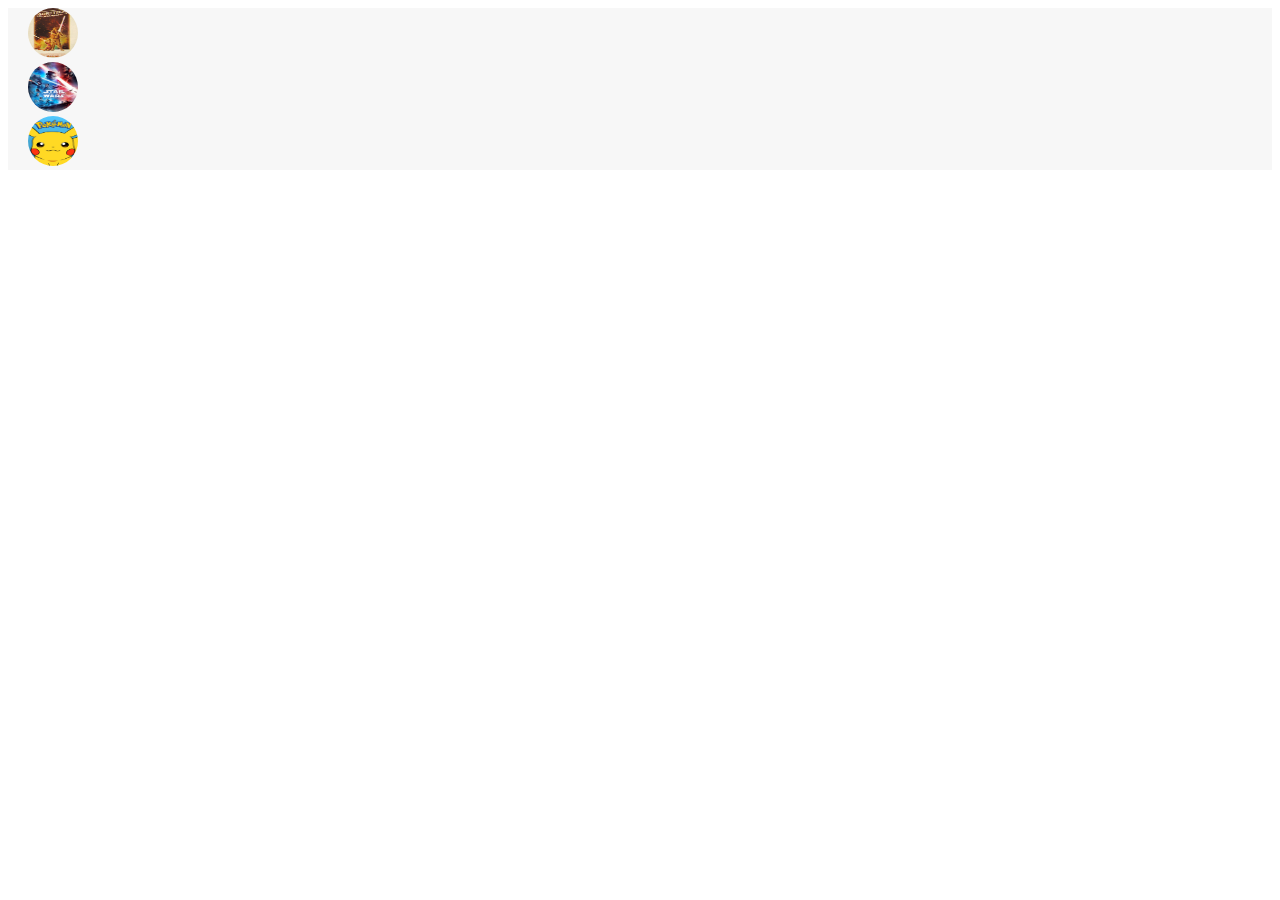
<file: ampliar_imagem/index.html>
<!DOCTYPE html>
<html lang="en">
<head>
    <meta charset="UTF-8">
    <meta http-equiv="X-UA-Compatible" content="IE=edge">
    <meta name="viewport" content="width=device-width, initial-scale=1.0">
    <link rel="stylesheet" href="style.css">
    <script src="script.js"></script>

</head>
<body>

    <div class="container">
        <div id="menor1" class="menor"></div>
        <a href="#">
            <img src="./img/mini1.jpg" alt="" onmouseout="mostrarElemento('maior1', 'none')" onmouseover="mostrarElemento('maior1', 'inline')" >
        </a>            
        <div id="maior1" class="maior">
            <P>STAR WARS</P>
            <img src="./img/mini1.jpg" alt="">
        </div>
    </div>

    <div class="container">
        <div id="menor2" class="menor"></div>
        <a href="#">
            <img src="./img/mini2.jpg" alt="" onmouseout="mostrarElemento('maior2', 'none')" onmouseover="mostrarElemento('maior2', 'inline')" >
        </a>            
        <div id="maior2" class="maior">
            <img src="./img/mini2.jpg" alt="">
        </div>
    </div>

    <div class="container">
        <div id="menor3" class="menor"></div>
        <a href="#">
            <img src="./img/mini3.jpg" alt="" onmouseout="mostrarElemento('maior3', 'none')" onmouseover="mostrarElemento('maior3', 'inline')" >
        </a>            
        <div id="maior3" class="maior">
            <img src="./img/mini3.jpg" alt="">
        </div>
    </div>


</body>
</html>
</file>
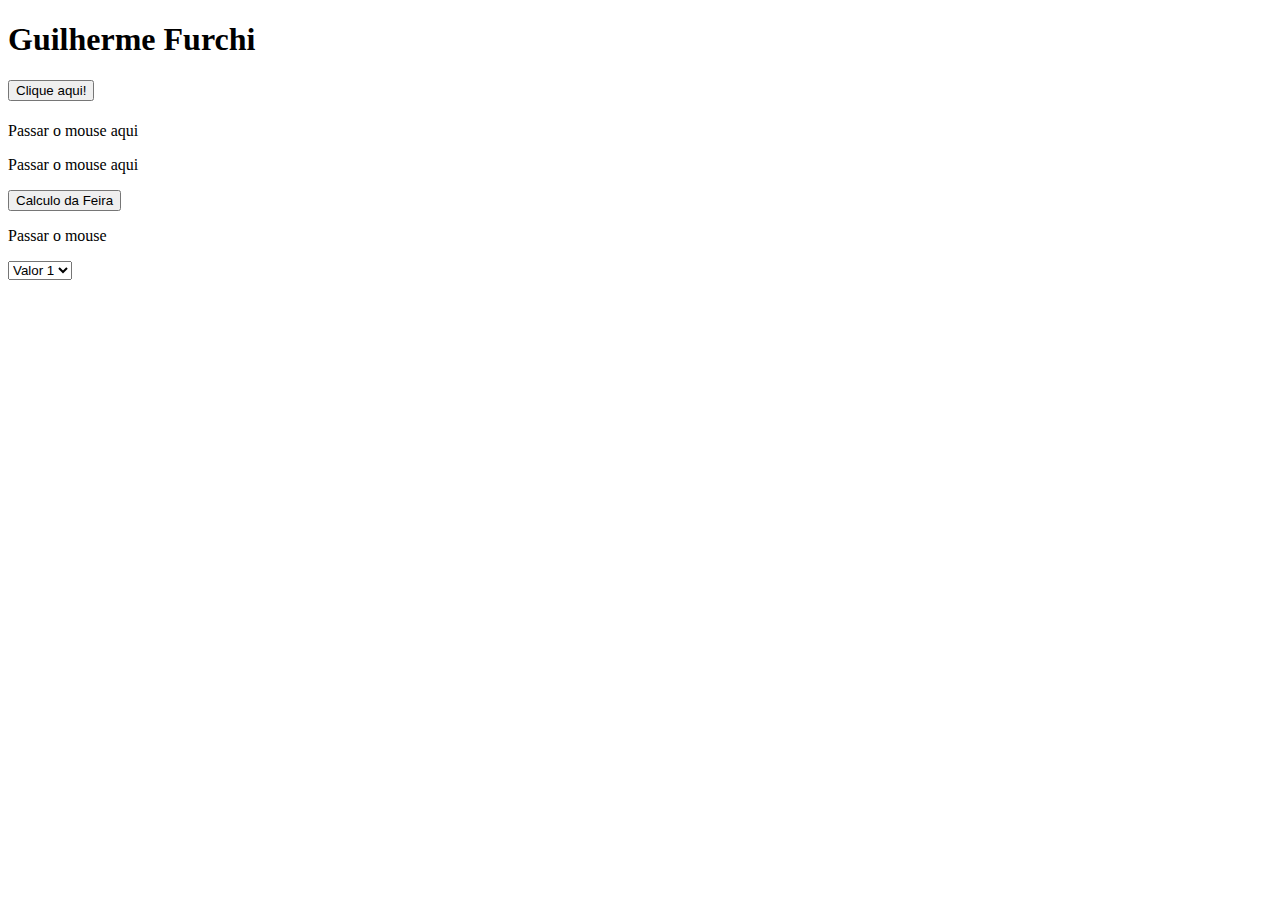
<file: aula_javascript/index.html>
<!DOCTYPE html>
<html lang="pt-br">
<head>
    <meta charset="UTF-8">
    <meta http-equiv="X-UA-Compatible" content="IE=edge">
    <meta name="viewport" content="width=device-width, initial-scale=1.0">
    <title>Minha página</title>
    <script type="text/javascript" src="js/main.js"></script>
    <script type="text/javascript" src="js/teste.js"></script>
</head>
<body>
    <h1>Guilherme Furchi</h1>
    <button type="button" onclick="clicou()">Clique aqui!</button>
    <h1 id="agradecimento" onclick="redirect()"></h1>
    <p onmousemove="trocar(this)" onmouseout="voltar(this)">Passar o mouse aqui</p>
    <p onmousemove="trocar(this)" onmouseout="voltar(this)">Passar o mouse aqui</p>
    <button type="button" onclick="feira()">Calculo da Feira</button>
    <p id="feira">Passar o mouse</p>

    <select onchange="change(this)">
        <option value="1">Valor 1</option>
        <option value="2">Valor 2</option>
        <option value="3">Valor 3</option>
    </select>
</body>
</html>
</file>
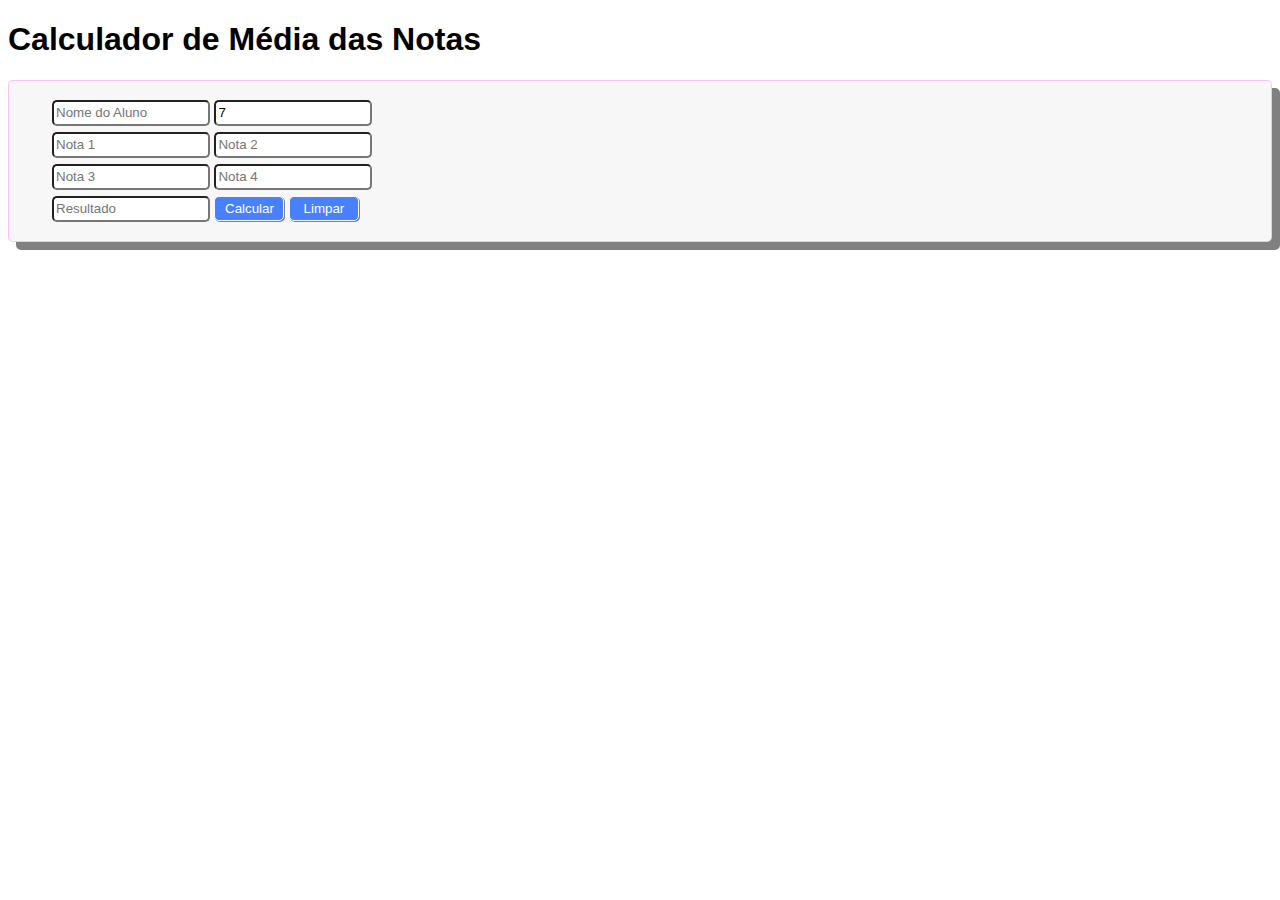
<file: calculador/index.html>
<!DOCTYPE html>
<html lang="en">
<head>
    <meta charset="UTF-8">
    <meta http-equiv="X-UA-Compatible" content="IE=edge">
    <meta name="viewport" content="width=device-width, initial-scale=1.0">
    <title>Calculador</title>
    <script type="text/javascript" src="js/main.js"></script>
    <link rel="stylesheet" href="./style.css">
</head>
<body>
    <h1>Calculador de Média das Notas</h1>
    <div class="main">
        <div class="formulario">
            <form action="" method="POST">
                <ul>
                    <li>
                        <input id="nome" type="text" placeholder="Nome do Aluno">
                        <input id="min" type="text" placeholder="Média mínima" value="7">
                    </li>
                    <li>
                        <input id="n1" type="text" placeholder="Nota 1">
                        <input id="n2" type="text" placeholder="Nota 2"></li>
                    <li>
                        <input id="n3" type="text" placeholder="Nota 3">
                        <input id="n4" type="text" placeholder="Nota 4" onblur="calcularMedia()"></li>
                    <li><input id="media" type="text" readonly placeholder="Resultado">
                        <button type="button" onclick="calcularMedia()">Calcular</button>
                        <button type="reset" >Limpar</button>
                    </li>
                </ul>
            </form>
        </div>
        <h1 id="aluno"></h2>
        <h2 id="mediahtml"></h3>
        <p id="info"></p>
    </div>

</body>
</html>
</file>
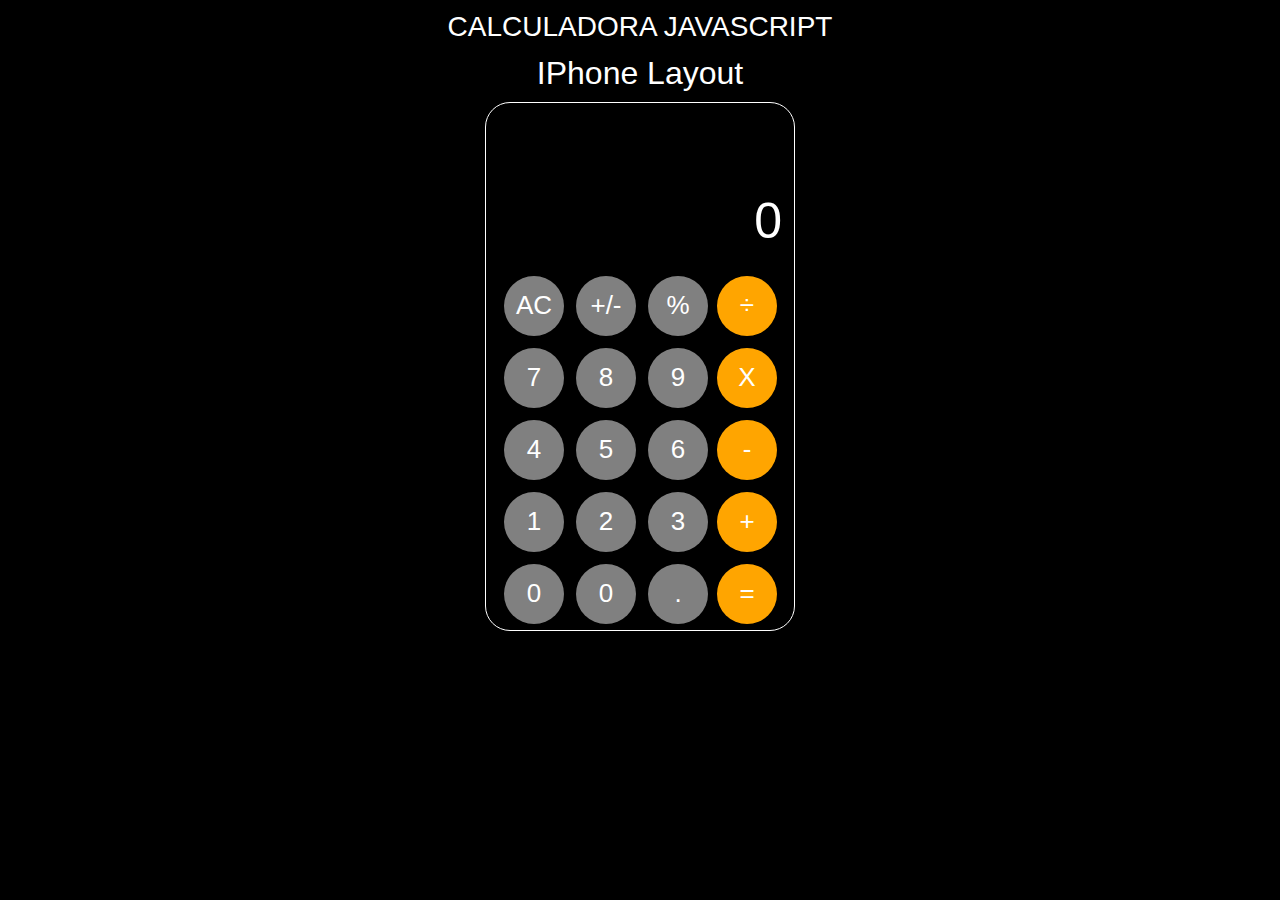
<file: Calculadora Layout IPhone/index.html>
<!DOCTYPE html>
<html lang="en">
<head>
    <meta charset="UTF-8">
    <meta http-equiv="X-UA-Compatible" content="IE=edge">
    <meta name="viewport" content="width=device-width, initial-scale=1.0">
    <link rel="stylesheet" href="bootstrap/css/bootstrap.min.css">
    <link rel="stylesheet" href="style.css">
    <script src="script.js"></script>
    <title>calculadora JAVA</title>
</head>
<body>
    <h3>CALCULADORA JAVASCRIPT</h3>
    <h2>IPhone Layout</h2>
      <div class="contorno container">
         <form name="calcform" method="post" action="" class="corpo row" >
            <fieldset>
               <input type="text" name="visor" id="visor" value="0" class="tela"/>
               <table id="calc">
                  <tr>
                      <td><input type="button" name="limpar" class="num" value="AC" onclick="calcLimpar()" /></td>
                      <td><input type="button" name="minus" class="num" value="+/-" onclick="calcParse1('minus')" /></td>
                      <td><input type="button" name="percent" class="num" value="%" onclick="calcParse1('percent')" /></td>
                      <td><input type="button" name="dividir" class="oper" value="÷" onclick="calcParse('dividir')" /></td>
                  </tr>
                  <tr>
                      <td><input type="button" name="num7" class="num" value="7" onclick="calcNum(7)" /></td>
                      <td><input type="button" name="num8" class="num" value="8" onclick="calcNum(8)" /></td>
                      <td><input type="button" name="num9" class="num" value="9" onclick="calcNum(9)" /></td>
                      <td><input type="button" name="multiplicar" class="oper" value="X" onclick="calcParse('multiplicar')" /></td>
                   </tr>
                   <tr>
                      <td><input type="button" name="num4" class="num" value="4" onclick="calcNum(4)" /></td>
                      <td><input type="button" name="num5" class="num" value="5" onclick="calcNum(5)" /></td>
                      <td><input type="button" name="num6" class="num" value="6" onclick="calcNum(6)" /></td>
                      <td><input type="button" name="subtrair" class="oper" value="-" onclick="calcParse('subtrair')" /></td>
                   </tr>
                   <tr>
                      <td><input type="button" name="num1" class="num" value="1" onclick="calcNum(1)" /></td>
                      <td><input type="button" name="num2" class="num" value="2" onclick="calcNum(2)" /></td>
                      <td><input type="button" name="num3" class="num" value="3" onclick="calcNum(3)" /></td>
                      <td><input type="button" name="somar" class="oper" value="+" onclick="calcParse('somar')" /></td>
                   </tr>
                  <tr>
                     <td><input type="button" name="num0" class="num" value="0" onclick="calcNum(0)" /></td>
                     <td><input type="button" name="num0" class="num" value="0" onclick="calcNum(0)" /></td>
                     <td><input type="button" name="num," class="num" value="." onclick="calcNum(0)" /></td>
                     <td><input type="button" name="igual" class="oper" value="=" onclick="calcParse('resultado')" /></td>
                  </tr>
               </table>
            </fieldset>
         </form>
      </div>
    </body>
</html>
</file>
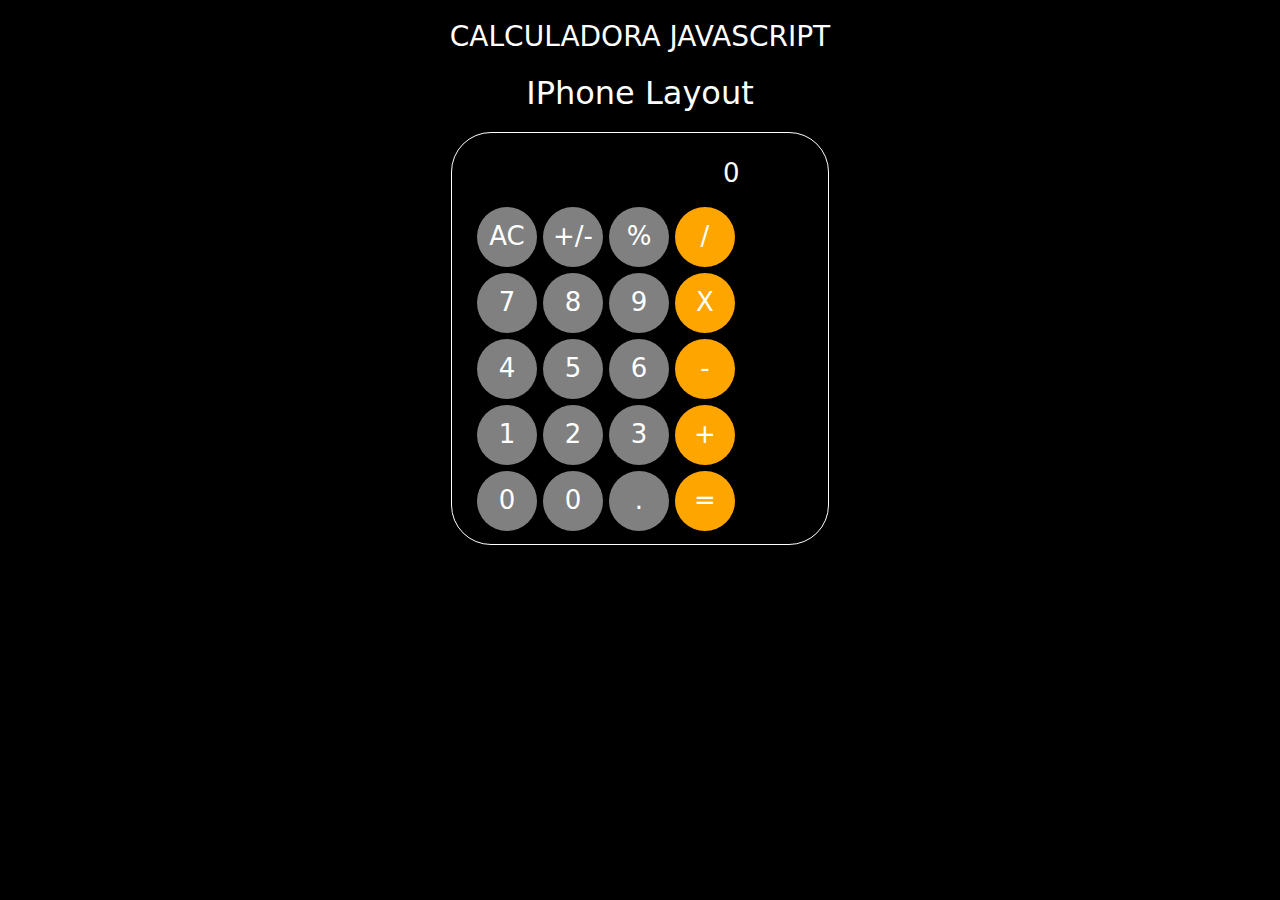
<file: Calculadora/index.html>
<!DOCTYPE html>
<html lang="en">
<head>
    <meta charset="UTF-8">
    <meta http-equiv="X-UA-Compatible" content="IE=edge">
    <meta name="viewport" content="width=device-width, initial-scale=1.0">
    <link rel="stylesheet" href="bootstrap/css/bootstrap.min.css">
    <link rel="stylesheet" href="style.css">
    <script src="script.js"></script>
    <title>calculadora JAVA</title>
</head>
<body>
    <h3>CALCULADORA JAVASCRIPT</h3>
    <h2>IPhone Layout</h2>
      <div class="contorno container">
         <form name="calcform" method="post" action="" class="corpo row">
            <fieldset>
               <input type="text" name="visor" id="visor" value="0" class="tela" />
               <table id="calc">
                  <tr>
                      <td><input type="button" name="limpar" class="num" value="AC" onclick="calcLimpar()" /></td>
                      <td><input type="button" name="minus" class="num" value="+/-" onclick="minus()" /></td>
                      <td><input type="button" name="percent" class="num" value="%" onclick="calcParse('percent')" /></td>
                      <td><input type="button" name="dividir" class="oper" value="/" onclick="calcParse('dividir')" /></td>
                  </tr>
                  <tr>
                      <td><input type="button" name="num7" class="num" value="7" onclick="calcNum(7)" /></td>
                      <td><input type="button" name="num8" class="num" value="8" onclick="calcNum(8)" /></td>
                      <td><input type="button" name="num9" class="num" value="9" onclick="calcNum(9)" /></td>
                      <td><input type="button" name="multiplicar" class="oper" value="X" onclick="calcParse('multiplicar')" /></td>
                   </tr>
                   <tr>
                      <td><input type="button" name="num4" class="num" value="4" onclick="calcNum(4)" /></td>
                      <td><input type="button" name="num5" class="num" value="5" onclick="calcNum(5)" /></td>
                      <td><input type="button" name="num6" class="num" value="6" onclick="calcNum(6)" /></td>
                      <td><input type="button" name="subtrair" class="oper" value="-" onclick="calcParse('subtrair')" /></td>
                   </tr>
                   <tr>
                      <td><input type="button" name="num1" class="num" value="1" onclick="calcNum(1)" /></td>
                      <td><input type="button" name="num2" class="num" value="2" onclick="calcNum(2)" /></td>
                      <td><input type="button" name="num3" class="num" value="3" onclick="calcNum(3)" /></td>
                      <td><input type="button" name="somar" class="oper" value="+" onclick="calcParse('somar')" /></td>
                   </tr>
                  <tr>
                     <td><input type="button" name="num0" class="num" value="0" onclick="calcNum(0)" /></td>
                     <td><input type="button" name="num0" class="num" value="0" onclick="calcNum(0)" /></td>
                     <td><input type="button" name="num," class="num" value="." onclick="calcNum(0)" /></td>
                     <td><input type="button" name="igual" class="oper" value="=" onclick="calcParse('resultado')" /></td>
                  </tr>
               </table>
            </fieldset>
         </form>
      </div>
    </body>
</html>
</file>
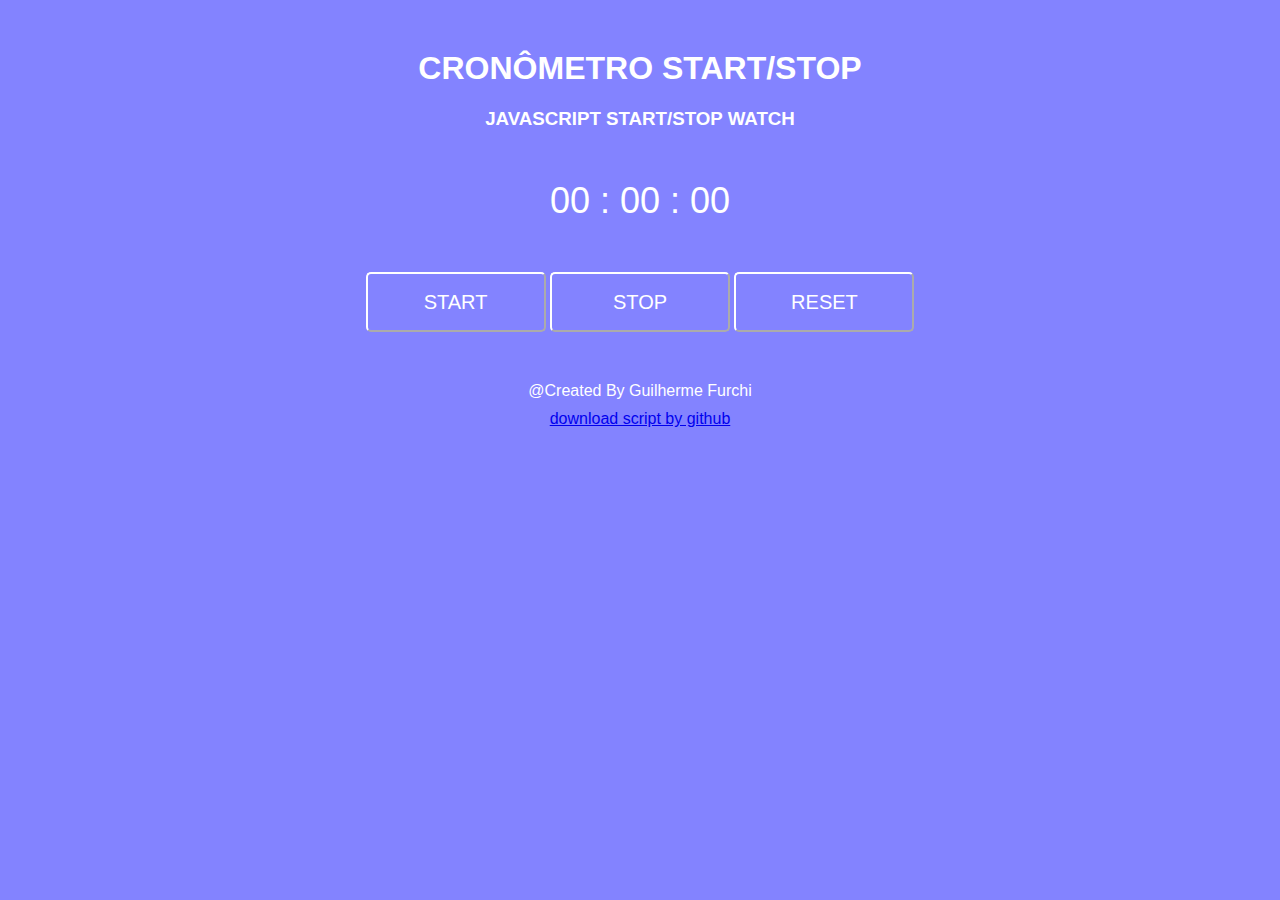
<file: cronometro/index.html>
<!DOCTYPE html>
<html lang="en">
<head>
    <meta charset="UTF-8">
    <meta http-equiv="X-UA-Compatible" content="IE=edge">
    <meta name="viewport" content="width=device-width, initial-scale=1.0">
    <script src="script.js"></script>
    <link rel="stylesheet" href="style.css">
    <title>Document</title>
</head>
<body>
    <div class="wrapper">
        <div class="titulo">
            <h1>CRONÔMETRO START/STOP</h1>
            <H3>JAVASCRIPT START/STOP WATCH</H3>
        </div>
        <div class="counter">
            <P id="min">00</P><p>:</p><p id="sec">00</p><p>:</p><p id="mili">00</p>
        </div>
        <div class="button">
            <button id="start">START</button>
            <button id="stop">STOP</button>
            <button id="reset">RESET</button>
        </div>
    </div>  
</body>
<footer>@Created By Guilherme Furchi
    <li><a href="https://github.com/guifurchi/projetos_java.git" target="_blank">download script by github</a></li>
</footer>
</html>
</file>
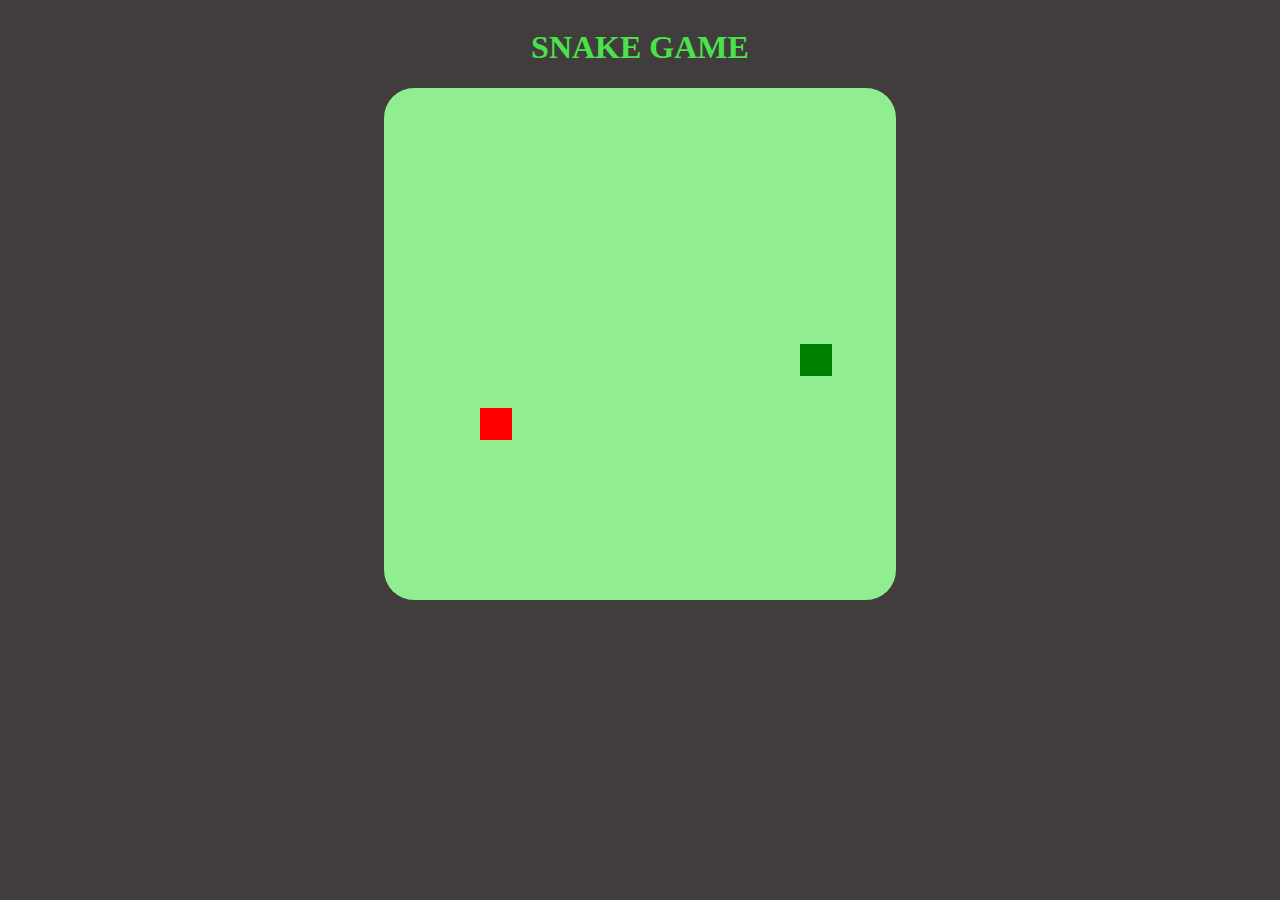
<file: jogo_da_cobrinha/index.html>
<!DOCTYPE html>
<html lang="en">
<head>
    <meta charset="UTF-8">
    <meta http-equiv="X-UA-Compatible" content="IE=edge">
    <meta name="viewport" content="width=device-width, initial-scale=1.0">
    <link rel="stylesheet" href="style.css">
    <script defer src="script.js"></script>
    <title>Snake Game</title>
</head>
<body>
    <h1>SNAKE GAME</h1>
    <canvas id="snake" width="512" height="512"></canvas>
</body>
</html>
</file>
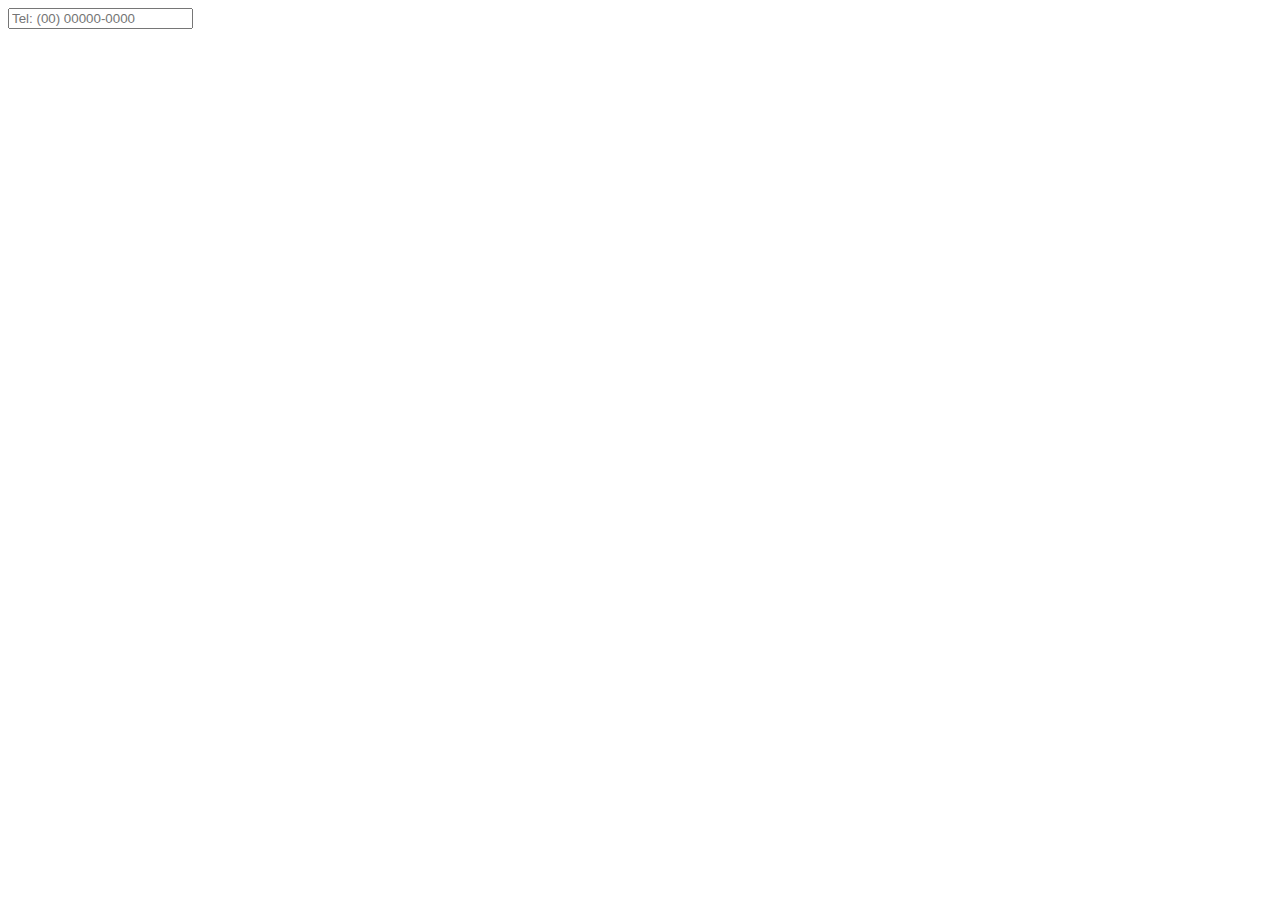
<file: tel_mask/index.html>
<!DOCTYPE html>
<html lang="en">
<head>
    <meta charset="UTF-8">
    <meta http-equiv="X-UA-Compatible" content="IE=edge">
    <meta name="viewport" content="width=device-width, initial-scale=1.0">
    <title>Document</title>
</head>
<body>
    <tr>
        <td>
            <input class="form-imc-input" type="text" id="telefone" placeholder="Tel: (00) 00000-0000" onchange="mascaraTel(this)">
        </td>
    </tr>
</body>
<script src="script.js"></script>
</html>
</file>
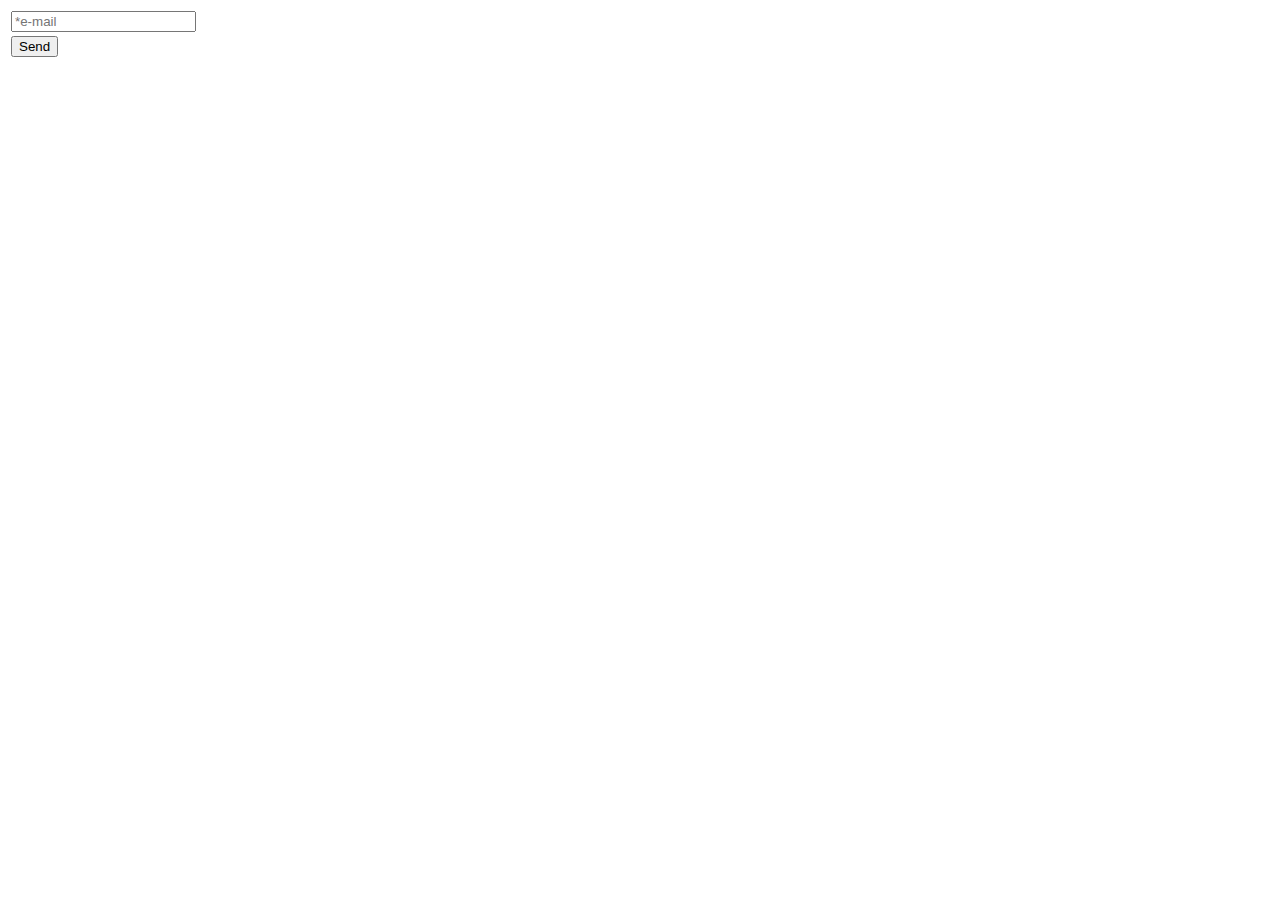
<file: valid_email/index.html>
<!DOCTYPE html>
<html lang="en">
<head>
    <meta charset="UTF-8">
    <meta http-equiv="X-UA-Compatible" content="IE=edge">
    <meta name="viewport" content="width=device-width, initial-scale=1.0">
    <title>Document</title>
</head>
<body>
    <table>
        <tr>
            <td>
                <input type="text" id="e-mail" placeholder="*e-mail">
                <p id="erro_e" style="display:none"></p>
                <p id="valid" style="display:none"></p>
            </td>
        </tr>
        <tr>
            <td><button onclick="valid()" >Send</button></td>
        </tr>
    </table>
</body>
<script src="./valid_email.js"></script>
</html>
</file>
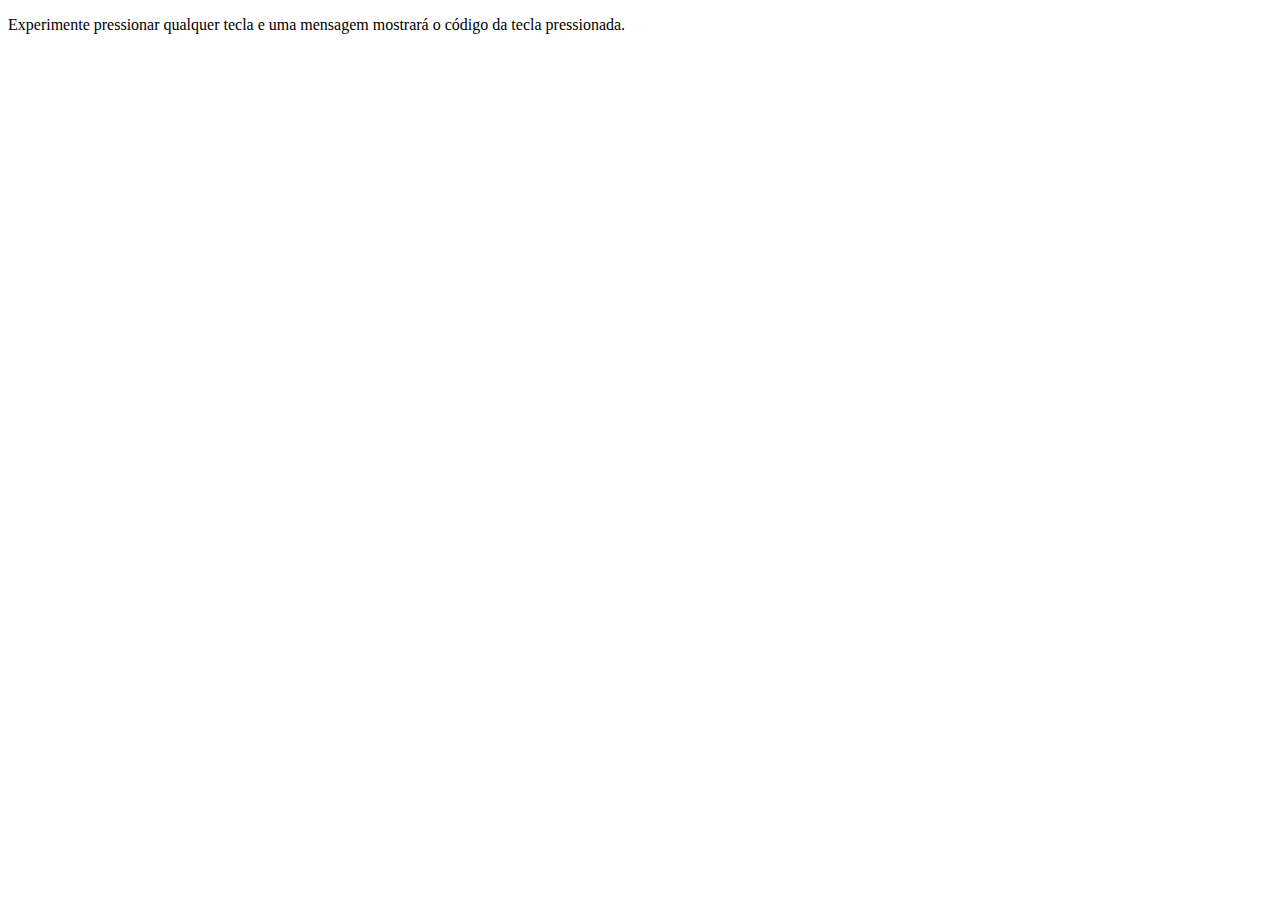
<file: teclado.html>
<!DOCTYPE html>
<html lang="en">
<head>
    <meta charset="UTF-8">
    <meta http-equiv="X-UA-Compatible" content="IE=edge">
    <meta name="viewport" content="width=device-width, initial-scale=1.0">
    <title>Document</title>
</head>
<body>
    <p>Experimente pressionar qualquer tecla e uma 
        mensagem mostrará o código da tecla pressionada.</p>
        <p id="tecla"></p>
        
        <script language="JavaScript">
          function tecla(){
            document.getElementById("tecla").innerHTML = "O código da tecla pressionada foi: " + event.keyCode;
          }
          
          document.body.onkeypress = tecla;
        </script>
    
</html>
</file>
<file: ampliar_imagem/style.css>
.container {
    background-color: #f7f7f7;
    

}

.maior{
    width: 200px;
    height: 200px;
    background-color: black;
    display: none;
    position: absolute;
    color: white;
    margin-left: 20px;
}

.maior p{
    position: absolute;
    background-color: rgba(0,0,0,.70);
    display: flex;
    flex-direction: column;
    justify-content: center;
    align-items: flex-start;
    font-family: Verdana, Geneva, Tahoma, sans-serif;
}


img {
    width: 100%;
    height: 100%;
}

a img{
    width: 50px;
    height: 50px;
    border-radius: 50%;
    margin-left: 20px;
}
</file>
<file: calculador/style.css>
body {
    font-family: Verdana, Geneva, Tahoma, sans-serif;
}

.formulario {
    align-items: center;
    justify-content: center;
    background-color: #f7f7f7;
    border: 1px solid #f5f5;
    border-radius: 5px;
    box-shadow: 8px 8px gray;
}

.formulario li {
    padding: 3px;
    list-style-type: none;
}

.formulario input {
    width: 150px;
    height: 20px;
    border-radius: 5px;
}

button {
    background-color: rgb(71, 129, 255);
    border-radius: 5px;
    border: 1px solid #f7f7f7;
    height: 25px;
    width: 70px;
    color: white;
    box-shadow: 1px 1px gray;
}
</file>
<file: Calculadora Layout IPhone/style.css>
body{
    background-color: black;
    font-size: 26px;
    color: white;
    font-family: -apple-system, BlinkMacSystemFont, 'Segoe UI', Roboto, Oxygen, Ubuntu, Cantarell, 'Open Sans', 'Helvetica Neue', sans-serif;
}

input {
    text-align: center;
    align-items: center;
    align-content: center;
    margin: 2px;
}

h3,h2{
    text-align: center;
    margin-top: 10px;
    margin-bottom: 10px;
}

.corpo {
    display: flex;
    align-items: center;
    justify-content: center;
    border: 1px solid white;
    border-radius: 25px;
    width: 310px;
}

.contorno {
    display: flex;
    align-items: center;
    justify-content: center;
}

.tela{
    text-align: right;
    margin-top: 80px;
    margin-bottom: 10px;
    border: 1px;
    width: 100%;
    background-color:black;
    color: white;
    font-size: 50px;
}

.num{
    display: flex;
    align-items: center;
    justify-content: center;
    background-color: gray;
    border-radius: 50%;
    color: white;
    width: 60px;
    height: 60px;
    border: none;
    margin: 5px;
}

.num:hover{
    background-color: rgb(172, 169, 169);
}

.oper{
    display: flex;
    align-items: center;
    justify-content: center;
    background-color: orange;
    border-radius: 50%;
    width: 60px;
    height: 60px;
    border: none;
    color: white;
}

.oper:hover{
    background-color: rgb(255, 200, 98);
}
</file>
<file: Calculadora/style.css>
body{
    background-color: black;
    font-size: 26px;
    color: white;
}

input {
    text-align: center;
    align-items: center;
    align-content: center;
    margin: 2px;
}

h3,h2{
    text-align: center;
    margin-top: 20px;
    margin-bottom: 20px;
}

.corpo {
    display: flex;
    align-items: center;
    justify-content: center;
    border: 1px solid white;
    border-radius: 40px;
    padding: 10px;
    min-width: 10%;
}

.contorno {
    display: flex;
    align-items: center;
    justify-content: center;
}

.tela{
    text-align: right;
    margin-top: 10px;
    margin-bottom: 10px;
    border: 1px;
    width: 80%;
    background-color:black;
    color: white;
}

.num{
    display: flex;
    align-items: center;
    justify-content: center;
    background-color: gray;
    border-radius: 50%;
    color: white;
    width: 60px;
    height: 60px;
    border: none;
}

.num:hover{
    background-color: rgb(172, 169, 169);
}

.oper{
    display: flex;
    align-items: center;
    justify-content: center;
    background-color: orange;
    border-radius: 50%;
    width: 60px;
    height: 60px;
    border: none;
    color: white;

}

.oper:hover{
    background-color: rgb(255, 200, 98);
}
</file>
<file: cronometro/style.css>
body {
    font-family: Arial, Helvetica, sans-serif;
    background-color: rgb(131, 131, 255);
    margin-top: 50px;
}

button{
    background-color:rgb(131, 131, 255);
    border: 1px 1px;
    height: 60px;
    width: 180px;
    border-color: white;
    border-radius: 5px;
    font-family:Impact, Haettenschweiler, 'Arial Narrow Bold', sans-serif;
    color: white;
    font-size: 20px;
}

button:hover{
    background-color: white;
    color: rgb(131, 131, 255);
    -webkit-transition: all 0.5s ease-in-out;
    -moz-transition: all 0.5s ease-in-out;
    transition: all 0.5s ease-in-out;

}

.wrapper {
    text-align: center;
    color: white;
}

.wrapper p {
    display: inline;
    font-size: 36px;
    margin: 5px;
}

.counter{
    margin-top: 50px;
    margin-bottom: 50px;
}

footer{
    text-align: center;
    color: white;
    margin-top: 50px;
}

footer li{
    margin-top: 10px;
}

@media screen and (max-width: 700px){
    .wrapper{
        width: 50%;
    }
    button{
        margin-top: 5px;
    }
}
</file>
<file: jogo_da_cobrinha/style.css>
body {
    display: flex;
    align-items: center;
    justify-content: center;
    flex-direction: column;
    color: rgb(76, 226, 76);
    background-color: rgb(65, 61, 61);
}

body canvas {
    border-radius: 30px;
}
</file>
